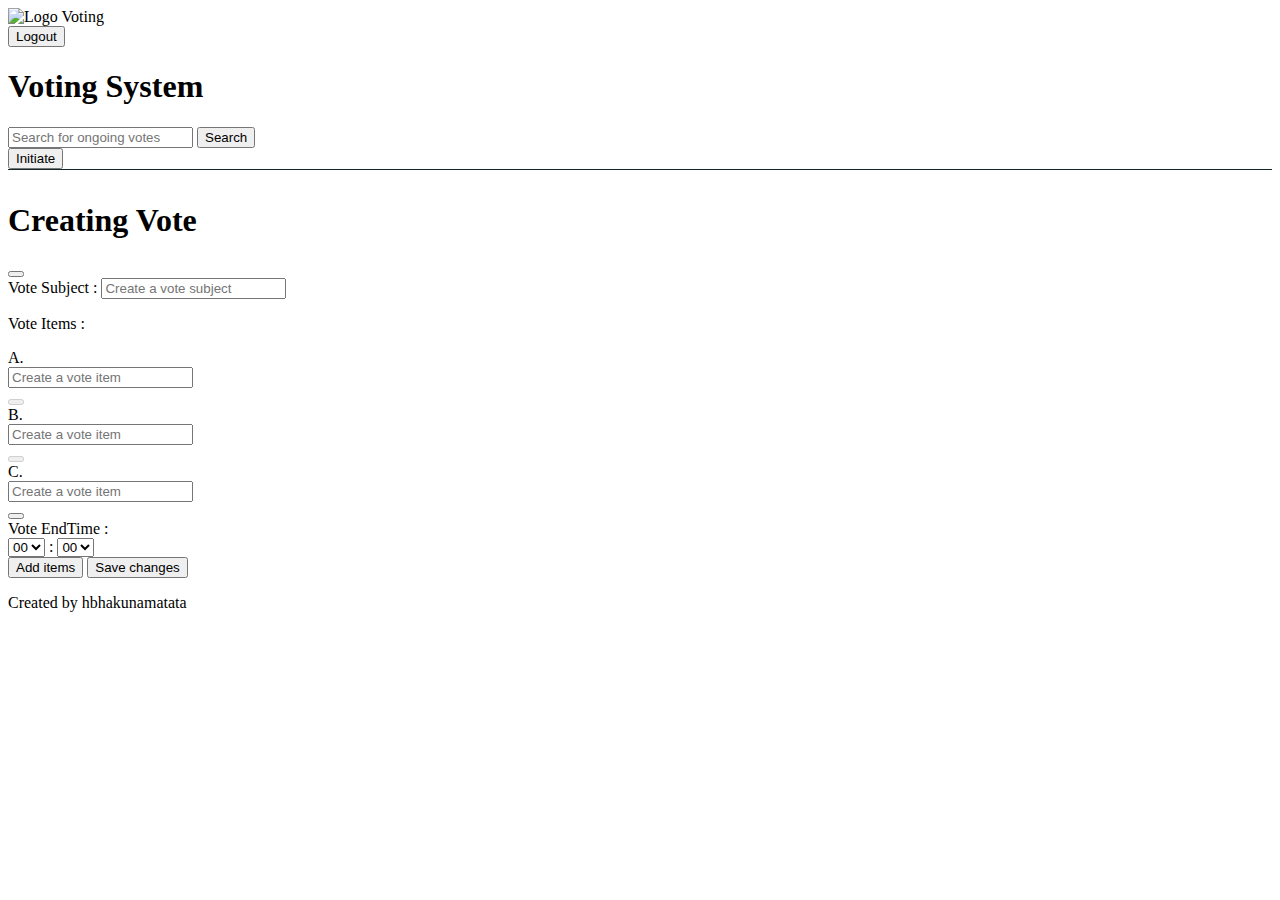
<file: src/main/resources/templates/index.html>
<!DOCTYPE html>
<html xmlns="http://www.w3.org/1999/xhtml"
      xmlns:th="http://www.thymeleaf.org"
      lang="en">
<head>
    <title>Taco Cloud</title>
    <meta charset="UTF-8">
    <meta name="viewport" content="width=device-width, initial-scale=1">
    <meta name="_csrf" th:content="${_csrf.token}"/>
    <meta name="_csrf_header" th:content="${_csrf.headerName}"/>

    <link rel="icon" th:href="@{/static/images/slogan.png}">
    <link rel="stylesheet" th:href="@{/static/css/bootstrap.css}">
    <link rel="stylesheet" th:href="@{/static/css/bootstrap-icons.css}">
    <link rel="stylesheet" th:href="@{/static/css/styles.css}">
</head>

<body>
    <header>
        <nav class="navbar bg-body-tertiary">
            <div class="container-fluid align-items-center">
                <a class="navbar-brand" th:href="@{/}">
                    <img th:src="@{/static/images/slogan.png}" alt="Logo" width="33" height="33" class="d-inline-block align-text-top">
                    Voting
                </a>

                <form class="d-flex" method="post" th:action="@{/auth/logout}">
                    <button class="btn btn-info" type="submit">Logout</button>
                </form>
            </div>
        </nav>
    </header>

    <main class="container-fluid clearfix">
        <div class="row p-5 bg-warning bg-gradient bg-opacity-75 text-dark text-center">
            <div class="col-md-3 col-sm-1"></div>
            <div class="col-md-6 col-sm-10">
                <div class="row m-md-2 my-sm-2">
                    <h1>Voting System</h1>
                </div>
                <div class="row m-md-3 my-sm-2">
                    <div class="input-group mb-md-3 mb-sm-1">
                        <input id="input-query-words" type="text" class="form-control" placeholder="Search for ongoing votes" aria-label="Search for ongoing votes" aria-describedby="button-addon2">
                        <button class="btn btn-primary" type="button" id="button-query-votes">Search</button>
                    </div>
                </div>
            </div>
            <div class="col-md-3 col-sm-1"></div>
        </div>

        <div class="row">
            <div class="col-md-3 col-sm-1"></div>
            <div class="col-md-6 col-sm-1">
                <div class="row" style="border-bottom: 0.1rem solid rgba(10,31,32,0.96)">
                    <div class="col-md-1 m-2 p-1">
                        <!-- Button trigger modal -->
                        <button type="button" class="btn btn-danger" data-bs-toggle="modal" data-bs-target="#initiateVote">
                            Initiate
                        </button>
                    </div>
                </div>

                <div id="votes" class="row">
                    <ul>
                        <!-- Add Vote Data -->
                    </ul>
                </div>
            </div>
            <div class="col-md-3 col-sm-1"></div>
        </div>

        <div id="pagination" class="row" style="margin-bottom: 4ch">
            <ul class="pagination justify-content-center">

            </ul>
        </div>


        <!-- Modal -->
        <div class="modal fade" id="initiateVote" tabindex="-1" aria-labelledby="exampleModalLabel" aria-hidden="true">
            <div class="modal-dialog modal-dialog-centered">
                <div class="modal-content">
                    <div class="modal-header">
                        <h1 class="modal-title fs-5" id="exampleModalLabel">Creating Vote</h1>
                        <button type="button" class="btn-close" data-bs-dismiss="modal" aria-label="Close"></button>
                    </div>
                    <form id="createVoteForm">
                        <div class="container modal-body" id="modal-body">
                            <div class="mb-2">
                                <label for="voteSubject" class="form-label">Vote Subject :</label>
                                <input type="text" class="form-control" id="voteSubject" placeholder="Create a vote subject">
                            </div>

                            <div id="voteItems" class="mb-3">
                                <p>Vote Items : </p>
                                <div class="row mb-2">

                                    <div class="col-1">
                                        <label for="item-A" class="form-label pt-1">A.</label>
                                    </div>
                                    <div class="col-10">
                                        <input type="text" class="form-control" id="item-A" placeholder="Create a vote item">
                                    </div>
                                    <div class="col-1">
                                        <button type="button" class="btn-close" disabled aria-label="Close"></button>
                                    </div>
                                </div>
                                <div class="row mb-2">
                                    <div class="col-1">
                                        <label for="item-B" class="form-label pt-1">B.</label>
                                    </div>
                                    <div class="col-10">
                                        <input type="text" class="form-control" id="item-B" placeholder="Create a vote item">
                                    </div>
                                    <div class="col-1">
                                        <button type="button" class="btn-close" disabled aria-label="Close"></button>
                                    </div>
                                </div>
                                <div class="row mb-2">
                                    <div class="col-1">
                                        <label for="item-C" class="form-label pt-1">C.</label>
                                    </div>
                                    <div class="col-10">
                                        <input type="text" class="form-control" id="item-C" placeholder="Create a vote item">
                                    </div>
                                    <div class="col-1">
                                        <button type="button" class="btn-close" aria-label="Close"></button>
                                    </div>
                                </div>
                            </div>

                            <div class="row mb-2">
                                <div class="col-4">
                                    <label class="form-label pt-1">Vote EndTime : </label>
                                </div>
                                <div class="col-8">
                                    <div class="input-group">
                                        <select id="hour" class="form-select" aria-label="Default select example">
                                            <option value="0" selected>00</option>
                                            <option value="1">01</option>
                                            <option value="2">02</option>
                                            <option value="3">03</option>
                                            <option value="4">04</option>
                                            <option value="5">05</option>
                                            <option value="6">06</option>
                                            <option value="7">07</option>
                                            <option value="8">08</option>
                                            <option value="9">09</option>
                                            <option value="10">10</option>
                                            <option value="11">11</option>
                                            <option value="12">12</option>
                                            <option value="13">13</option>
                                            <option value="14">14</option>
                                            <option value="15">15</option>
                                            <option value="16">16</option>
                                            <option value="17">17</option>
                                            <option value="18">18</option>
                                            <option value="19">19</option>
                                            <option value="20">20</option>
                                            <option value="21">21</option>
                                            <option value="22">22</option>
                                            <option value="23">23</option>
                                        </select>
                                        <span class="input-group-text">:</span>
                                        <select id="minute" class="form-select" aria-label="Default select example">
                                            <option selected value="0">00</option>
                                            <option value="10">10</option>
                                            <option value="20">20</option>
                                            <option value="30">30</option>
                                            <option value="40">40</option>
                                            <option value="50">50</option>
                                        </select>
                                    </div>
                                </div>
                            </div>
                        </div>
                        <div class="modal-footer justify-content-center">
                            <button type="button" id="btnAddItem" class="btn btn-outline-primary">Add items</button>
                            <button type="submit" id="btnSubmit" class="btn btn-primary">Save changes</button>
                        </div>
                    </form>
                </div>
            </div>
        </div>
    </main>

    <footer class="container-fluid fixed-bottom bg-warning bg-gradient bg-opacity-100 text-dark">
        <div class="row text-center">
            <p>Created by hbhakunamatata</p>
        </div>
    </footer>

</body>
<script th:src="@{/static/js/bootstrap.js}"></script>
<script th:src="@{/static/js/jquery-3.7.1.js}"></script>
<script th:src="@{/static/js/moment.js}"></script>
<script th:src="@{/static/js/common.js}"></script>
<script th:src="@{/static/js/index-page.js}"></script>
<script th:src="@{/static/js/vote-items.js}"></script>
<script th:src="@{/static/js/pagination.js}"></script>
</html>
</file>
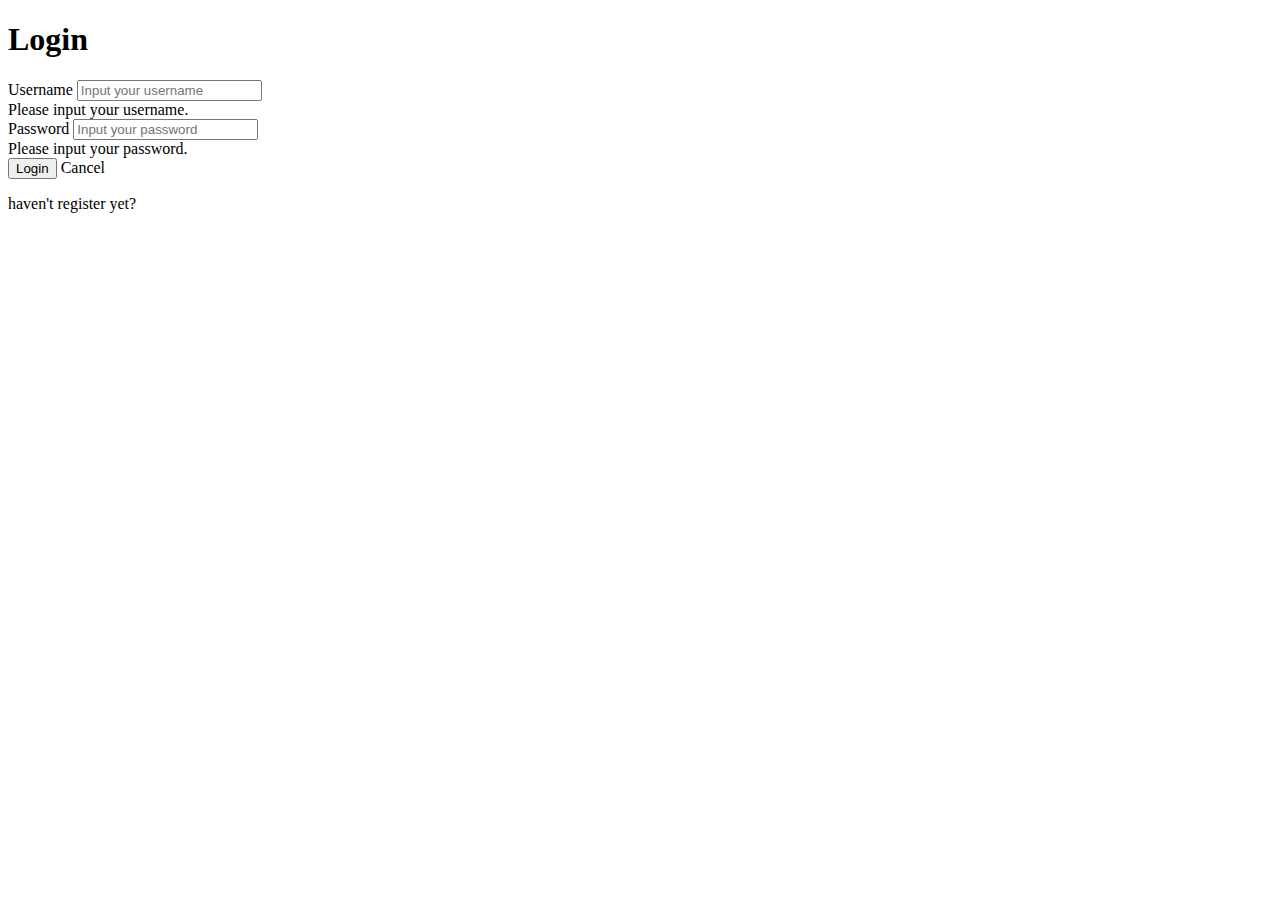
<file: src/main/resources/templates/login.html>
<!DOCTYPE html>
<html xmlns="http://www.w3.org/1999/xhtml"
      xmlns:th="http://www.thymeleaf.org">
<head>
    <meta charset="UTF-8">
    <title>Login</title>
    <meta name="viewport" content="width=device-width, initial-scale=1">
    <link rel="icon" th:href="@{/static/images/slogan.png}">
    <link rel="stylesheet" th:href="@{/static/css/bootstrap.css}">
    <link rel="stylesheet" th:href="@{/static/css/bootstrap-icons.css}">
    <link rel="stylesheet" th:href="@{/static/css/styles.css}">
</head>

<body class="container">

    <div class="row vh-100 justify-content-center align-items-center">
        <div class="col-sm-1 col-md-4">
        </div>

        <div class="col-sm-10 col-md-4 border border-black p-3">
            <div class="row mb-2">
                <a th:href="@{/}">
                    <i class="bi bi-arrow-left-circle" style="font-size: 1.5rem;"></i>
                </a>
            </div>

            <div class="row mb-4">
                <h1>Login</h1>
            </div>

            <form method="post" th:action="@{/auth/login}" class="needs-validation" novalidate>
                <div class="mb-3">
                    <label for="username" class="form-label">Username</label>
                    <input class="form-control" type="text" placeholder="Input your username" name="username" id="username" required>
                    <div class="invalid-feedback">
                        Please input your username.
                    </div>

                </div>
                <div class="mb-3">
                    <label for="password" class="form-label">Password</label>
                    <input type="password" class="form-control" id="password" placeholder="Input your password" name="password" required>
                    <div class="invalid-feedback">
                        Please input your password.
                    </div>
                </div>

                <div class="mb-3 text-center">
                    <input type="submit" class="btn btn-primary mx-2" value="Login">
                    <a th:href="@{/}" class="btn btn-primary mx-2">Cancel</a>
                </div>

                <div class="mb-2 text-center">
                    <p style="display: inline-block">haven't <a th:href="@{/auth/register}">register</a> yet?</p>
                </div>

            </form>
        </div>

        <div class="col-sm-1 col-md-4">
        </div>

    </div>
</body>
<script th:src="@{/static/js/bootstrap.js}"></script>
<script th:src="@{/static/js/jquery-3.7.1.js}"></script>
<script th:src="@{/static/js/common.js}"></script>
<script>
    $(function () {
        checkFormSubmit()
    })
</script>
</html>
</file>
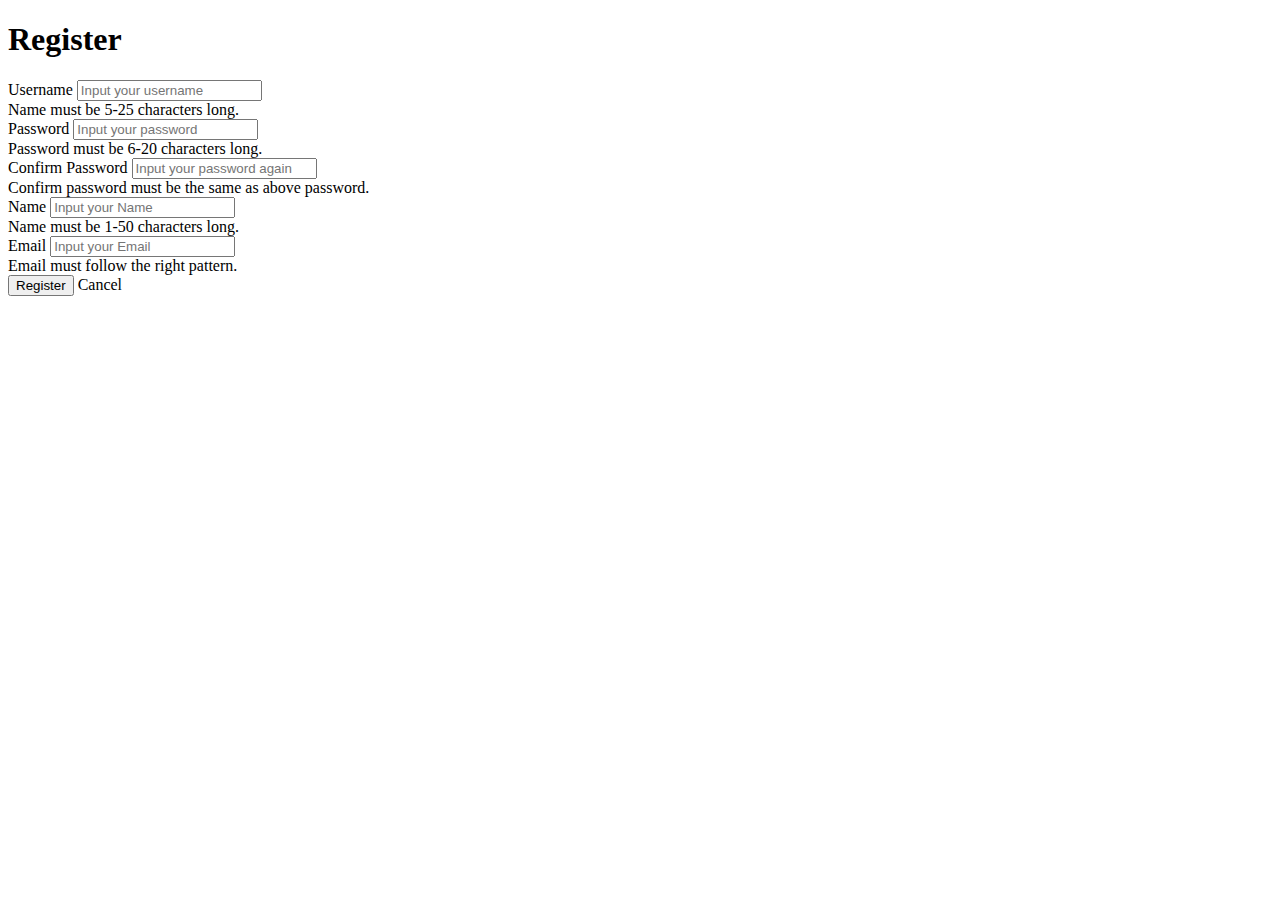
<file: src/main/resources/templates/register.html>
<!DOCTYPE html>
<html xmlns="http://www.w3.org/1999/xhtml"
      xmlns:th="http://www.thymeleaf.org">
<head>
    <meta charset="UTF-8">
    <title>Register</title>
    <meta name="viewport" content="width=device-width, initial-scale=1">
    <link rel="stylesheet" th:href="@{/static/css/bootstrap.css}">
    <link rel="stylesheet" th:href="@{/static/css/bootstrap-icons.css}">
    <link rel="stylesheet" th:href="@{/static/css/styles.css}">
</head>

<body class="container">
    <div class="row justify-content-center align-items-center min-vh-100">
        <div class="col-sm-1 col-md-auto">
        </div>

        <div class="col-sm-10 col-md-5 border border-dark p-3">
            <div class="row mb-2">
                <a th:href="@{/auth/login}">
                    <i class="bi bi-arrow-left-circle" style="font-size: 1.5rem;"></i>
                </a>
            </div>

            <div class="row mb-4">
                <div class="row">
                    <h1>Register</h1>
                </div>
            </div>

            <form method="post" th:action="@{/auth/register}" class="needs-validation" novalidate>
                <div class="mb-2">
                    <label for="username" class="form-label">Username</label>
                    <input class="form-control" type="text" placeholder="Input your username" name="username" id="username" required minlength="5" maxlength="25">
                    <div class="invalid-feedback">
                        Name must be 5-25 characters long.
                    </div>
                </div>

                <div class="mb-2">
                    <label for="password" class="form-label">Password</label>
                    <input type="password" class="form-control" id="password" placeholder="Input your password" name="password" required minlength="6" maxlength="20">
                    <div class="invalid-feedback">
                        Password must be 6-20 characters long.
                    </div>
                </div>

                <div class="mb-2">
                    <label for="confirmPassword" class="form-label">Confirm Password</label>
                    <input type="password" class="form-control" id="confirmPassword" placeholder="Input your password again" name="confirmPassword" required
                           oninput='confirmPassword.setCustomValidity(confirmPassword.value != password.value ? "Passwords do not match." : "")'>
                    <div class="invalid-feedback">
                        Confirm password must be the same as above password.
                    </div>
                </div>

                <div class="mb-2">
                    <label for="name" class="form-label">Name</label>
                    <input type="text" class="form-control" id="name" placeholder="Input your Name" name="name" required minlength="1" maxlength="50">
                    <div class="invalid-feedback">
                        Name must be 1-50 characters long.
                    </div>
                </div>

                <div class="mb-4">
                    <label for="email" class="form-label">Email</label>
                    <input type="email" class="form-control" id="email" placeholder="Input your Email" name="email" required pattern="^([\w-]+(?:\.[\w-]+)*)@((?:[\w-]+\.)*\w[\w-]{0,66})\.([a-z]{2,6}(?:\.[a-z]{2})?)$">
                    <div class="invalid-feedback">
                        Email must follow the right pattern.
                    </div>
                </div>

                <div class="mb-2 text-center">
                    <input type="submit" class="btn btn-primary mx-2" value="Register">
                    <a th:href="@{/auth/login}" class="btn btn-primary mx-2">Cancel</a>
                </div>

            </form>

        </div>

        <div class="col-sm-1 col-md-auto">
        </div>

    </div>
</body>
<script th:src="@{/static/js/bootstrap.js}"></script>
<script th:src="@{/static/js/jquery-3.7.1.js}"></script>
<script th:src="@{/static/js/common.js}"></script>
<script>
    $(function () {
        checkFormSubmit()
    })

</script>
</html>
</file>
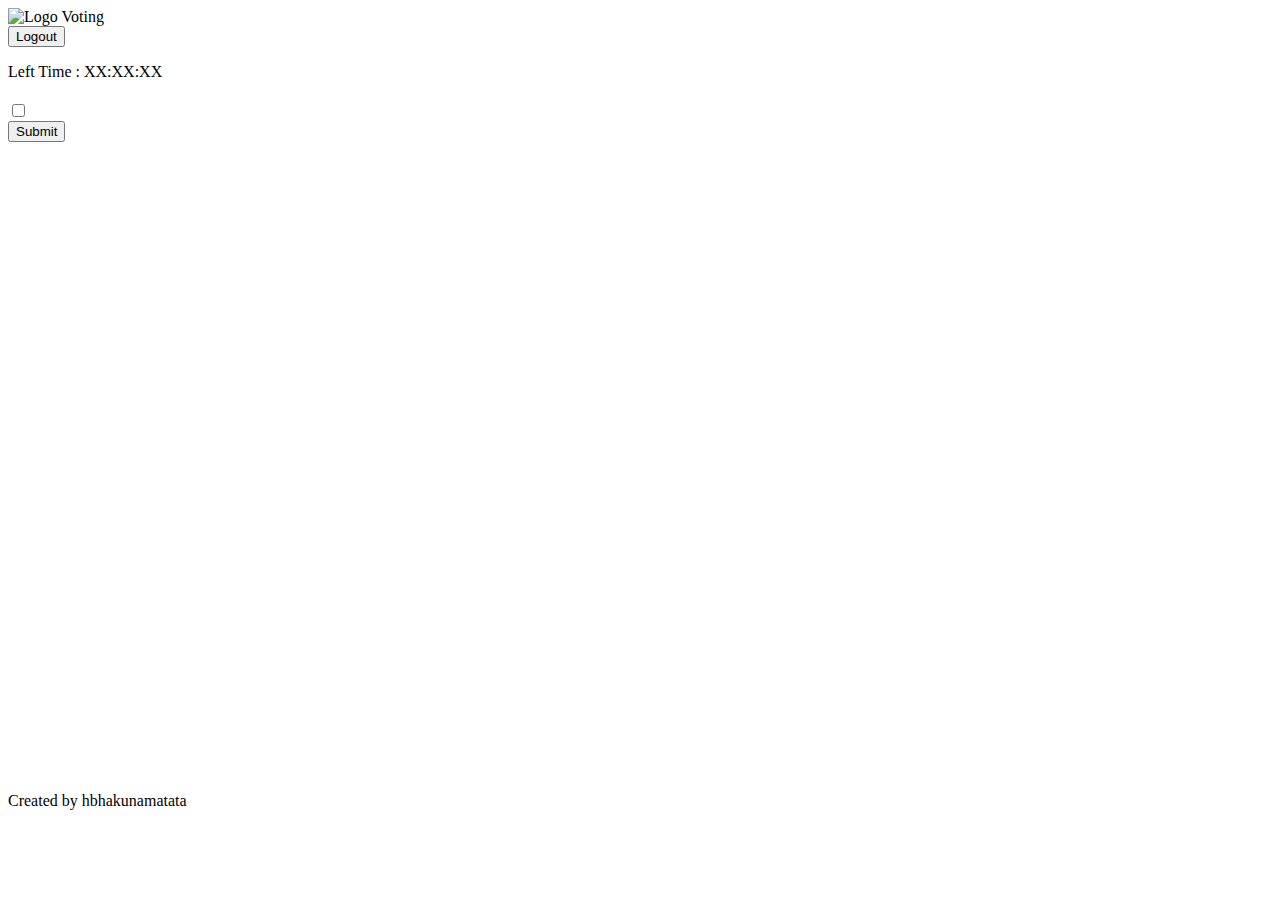
<file: src/main/resources/templates/vote-details.html>
<!DOCTYPE html>
<html xmlns="http://www.w3.org/1999/xhtml"
      xmlns:th="http://www.thymeleaf.org"
      lang="en">
<head>
    <title>Taco Cloud</title>
    <meta charset="UTF-8">
    <meta name="viewport" content="width=device-width, initial-scale=1">
    <meta name="_csrf" th:content="${_csrf.token}"/>
    <meta name="_csrf_header" th:content="${_csrf.headerName}"/>

    <link rel="icon" th:href="@{/static/images/slogan.png}">
    <link rel="stylesheet" th:href="@{/static/css/bootstrap.css}">
    <link rel="stylesheet" th:href="@{/static/css/bootstrap-icons.css}">
    <link rel="stylesheet" th:href="@{/static/css/styles.css}">
</head>

<body>
<header style="max-height: 10vh">
    <nav class="navbar bg-body-tertiary">
        <div class="container-fluid align-items-center">
            <a class="navbar-brand" th:href="@{/}">
                <img th:src="@{/static/images/slogan.png}" alt="Logo" width="33" height="33" class="d-inline-block align-text-top">
                Voting
            </a>

            <form class="d-flex" method="post" th:action="@{/auth/logout}">
                <button class="btn btn-info" type="submit">Logout</button>
            </form>
        </div>
    </nav>
</header>

<main class="container">
    <div id="countTime" class="row text-center">
        <p><time th:datetime="${#temporals.format(voteData.endTime, 'yyyy-MM-dd HH:mm:ss')}">Left Time : XX:XX:XX</time></p>
    </div>
    <div class="row align-items-center" style="height: 75vh">
        <form id="vote-info" class="col-md-6 col-sm-12 bg-warning-subtle">
            <div class="row text-center pt-5 pb-4">
                <h2 id="voteSubject" th:text="${voteData.subject}" th:data="${voteData.id}"></h2>
            </div>
            <div class="row">
                <div class="col-2"></div>
                <div id="voteData" class="col-8">
                    <div class="form-check py-1" th:each="voteItem : ${voteData.voteItems}">
                        <input class="form-check-input h5" type="checkbox" id="flexCheckDefault" th:value="${voteItem.itemId}">
                        <label class="form-check-label h5" for="flexCheckDefault" th:text="${voteItem.tag} + '. ' + ${voteItem.content}"></label>
                    </div>
                </div>
                <div class="col-2"></div>
            </div>
            <div class="text-center pt-3 pb-5">
                <button id="voteResultBtn" type="submit" class="btn btn-primary">Submit</button>
            </div>
        </form>
        <div id="vote-chart" class="col-md-6 col-sm-12" style="height: 400px;"></div>
    </div>

</main>

<footer class="container-fluid fixed-bottom bg-warning bg-gradient bg-opacity-100 text-dark" style="max-height: 10vh">
    <div class="row text-center">
        <p>Created by hbhakunamatata</p>
    </div>
</footer>

</body>
<script th:src="@{/static/js/bootstrap.js}"></script>
<script th:src="@{/static/js/jquery-3.7.1.js}"></script>
<script th:src="@{/static/js/moment.js}"></script>
<script th:src="@{/static/js/common.js}"></script>
<script th:src="@{/static/js/vote-details.js}"></script>
<script th:src="@{/static/js/echarts.js}"></script>
</html>
</file>
